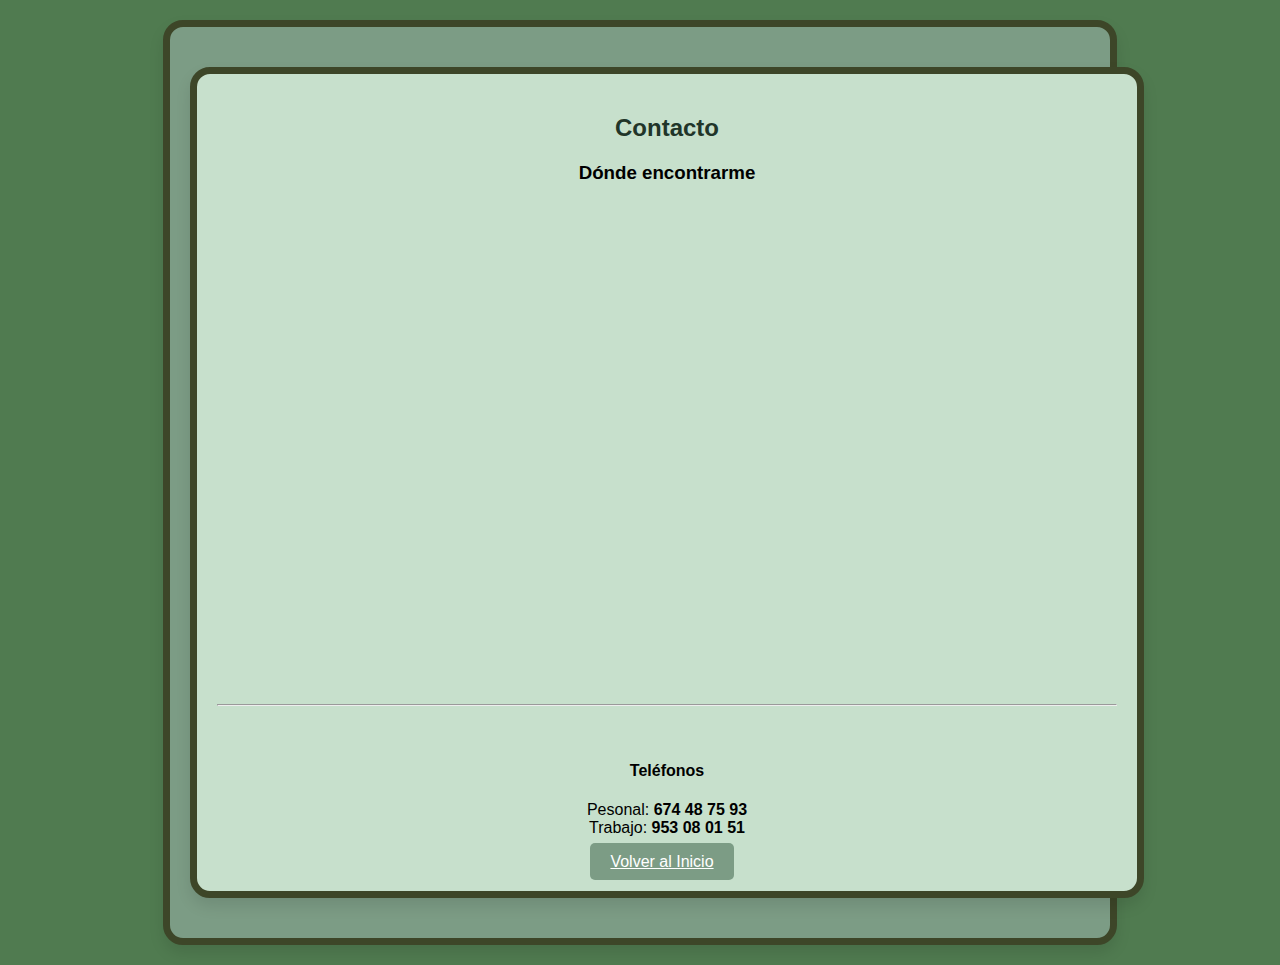
<file: Contacto.html>
<!DOCTYPE html>
<html lang="en">
<head>
    <meta charset="UTF-8">
    <meta name="viewport" content="width=device-width, initial-scale=1.0">
    <title>Contacto</title>

    <link rel="stylesheet" href="CSS/contacto.css">

</head>
<body id="bodyContacto">
    
    <div id="fondoUnoContacto">
        <!-- div de segundo fondo-->
        <div id="pagContacto">

            <h2>Contacto</h2>
            <h3> Dónde encontrarme </h3>

                <!--div del mapa-->
                <div id="mapa">
            
                    <iframe src="https://www.google.com/maps/embed?pb=!1m18!1m12!1m3!1d3153.6303346420464!2d-3.7870707894755125!3d37.77526517186831!2m3!1f0!2f0!3f0!3m2!1i1024!2i768!4f13.1!3m3!1m2!1s0xd6dd70a02978787%3A0x45dd973642d12b62!2sformateate!5e0!3m2!1ses!2ses!4v1729450983154!5m2!1ses!2ses" 
                    width="600" height="450" style="border:0;" allowfullscreen="" loading="lazy" referrerpolicy="no-referrer-when-downgrade"  ></iframe>
        
                </div>

                <br>
                <hr>
                <br>
                <!--div de números de telefono-->
                <div id="contacto">

                    <h4>Teléfonos</h4>
                    <p>
                        Pesonal: <b>674 48 75 93</b> <br>
                        Trabajo: <b>953 08 01 51</b>
                    </p>

                </div>

        
                <!--div para volver a la página principal -->
                <div>

                    <a href="index.html" class="botonPagPrincipal">Volver al Inicio</a>

                </div>
        </div>
    </div>
</body>
</html>
</file>
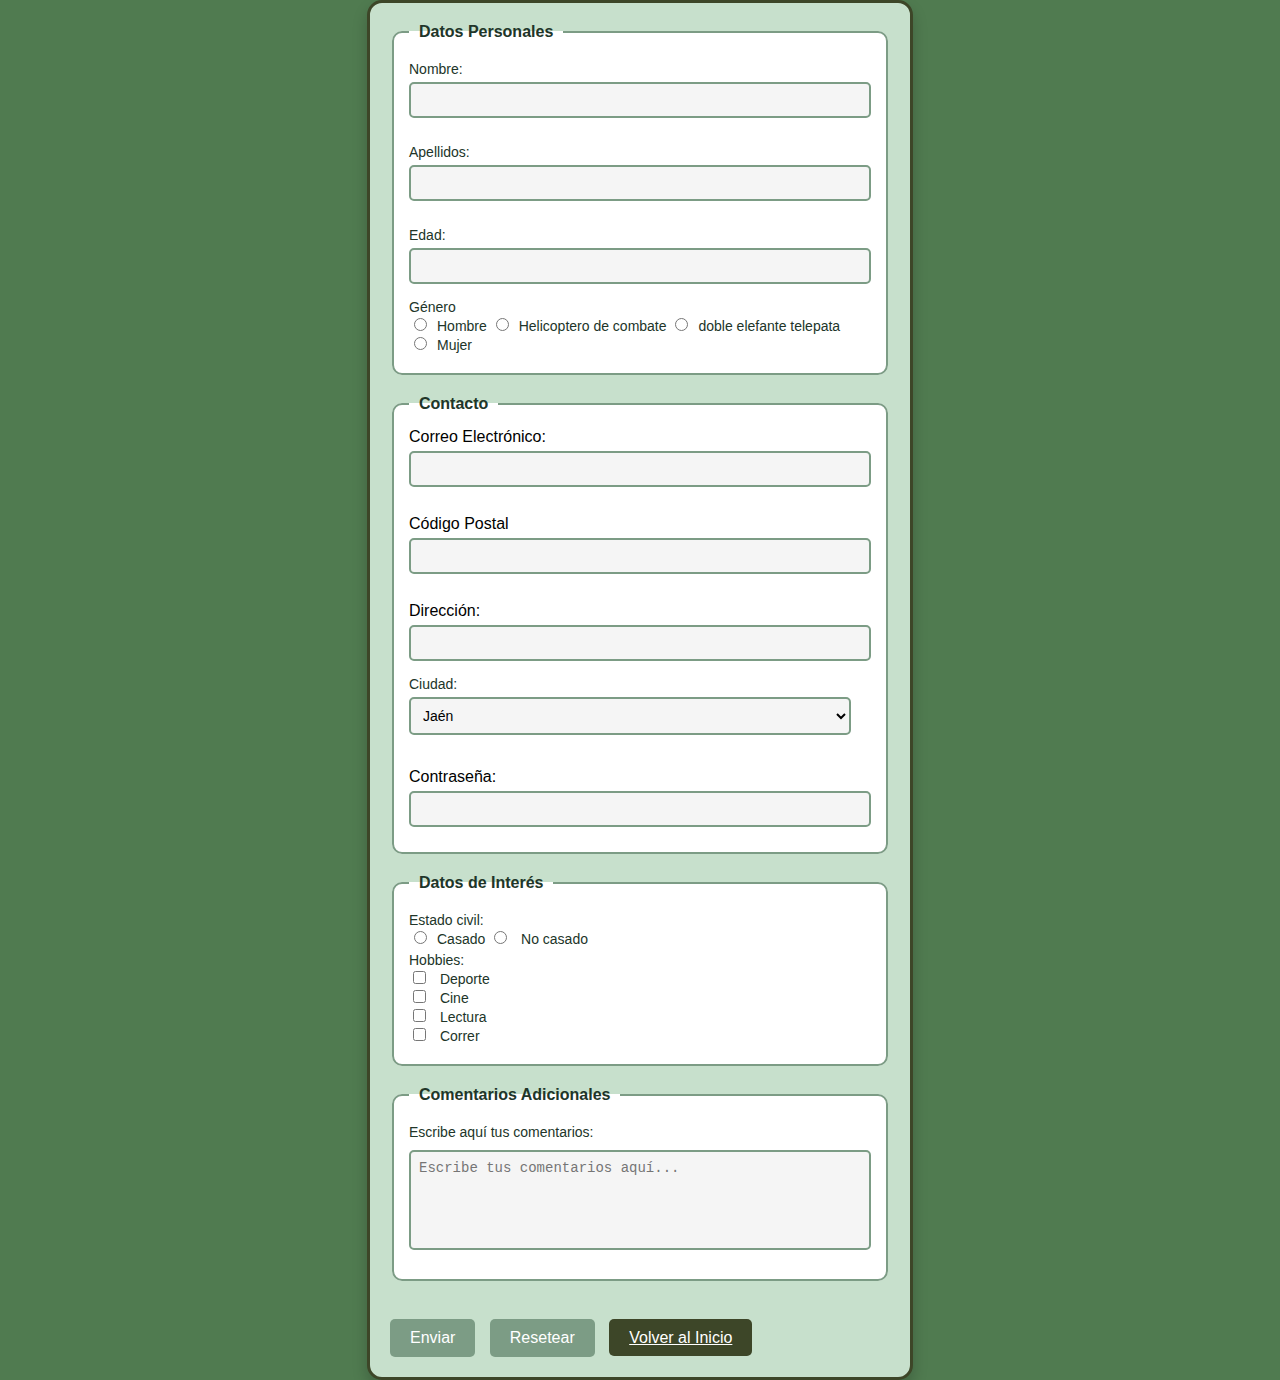
<file: formulario.html>
<!DOCTYPE html>
<html lang="en">
<head>
    <meta charset="UTF-8">
    <meta name="viewport" content="width=device-width, initial-scale=1.0">
    <title>Formulario</title>
    <link rel="stylesheet" href="CSS/formulario.css">
</head>
<body>
    
    <form action="formulario.html" method="post">

        <fieldset>

            <legend>Datos Personales</legend>

            <p>
                Nombre: <input type="text" name="nombre"> 
                <br><br>
                Apellidos: <input type="text" name="apellidos"> 
                <br> <br>
                Edad: <input type="number" name="edad">
                <br>
                </p>
        
                <p>
                    Género <br>
                    <input type="radio" name="sexo" value="h">Hombre
                      <input type="radio" name="sexo" value="h">Helicoptero de combate
                          <input type="radio" name="sexo" value="h">doble elefante telepata
                    <input type="radio" name="sexo" value="m">Mujer
        
                </p>

        </fieldset>

        <fieldset>

            <legend>Contacto</legend>
            Correo Electrónico: <input type="text" name="correo"> 
                <br><br>
                Código Postal <input type="number" name="codPostal"> 
                <br> <br>
                Dirección: <input type="text" name="direccion">

            <p> Ciudad: <select name="opciones" size="1">
                <option value="1">Jaén</option>
                <option value="2">Almería</option>
                <option value="3">Málaga</option>
                <option value="3">Córdoba</option>
                <option value="3">Sevilla</option>
                <option value="3">Granada</option>
                <option value="3">Huelva</option>
            </select>
            </p>
            <br>
            Contraseña: <input type="password" name="clave" required>

        </fieldset>

        <fieldset>

            <legend>Datos de Interés</legend>
            <p>
                Estado civil: <br>
                <input type="radio" name="estadoCivil" value="c">Casado
                <input type="radio" name="estadoCivil" value="noC"> No casado
            </p>

            <p>
                Hobbies: <br>
                <input type="checkbox" name="deporte"> Deporte <br>
                <input type="checkbox" name="cine"> Cine <br>
                <input type="checkbox" name="lectura"> Lectura <br>
                <input type="checkbox" name="correr"> Correr <br>

            </p>

        </fieldset>

        <fieldset>

            <legend>Comentarios Adicionales</legend>
            
            <p>Escribe aquí tus comentarios:</p>

                <textarea name="comentarios" rows="5" cols="35" placeholder="Escribe tus comentarios aquí..."></textarea>


        </fieldset> <br>
        
        <input type="submit" name="enviar" value="Enviar">
        <input type="reset" name="borrar" value="Resetear">
        <a href="index.html" class="botonPagPrincipal" style="text-align: right;">Volver al Inicio</a>

    </form>

</body>
</html>
</file>
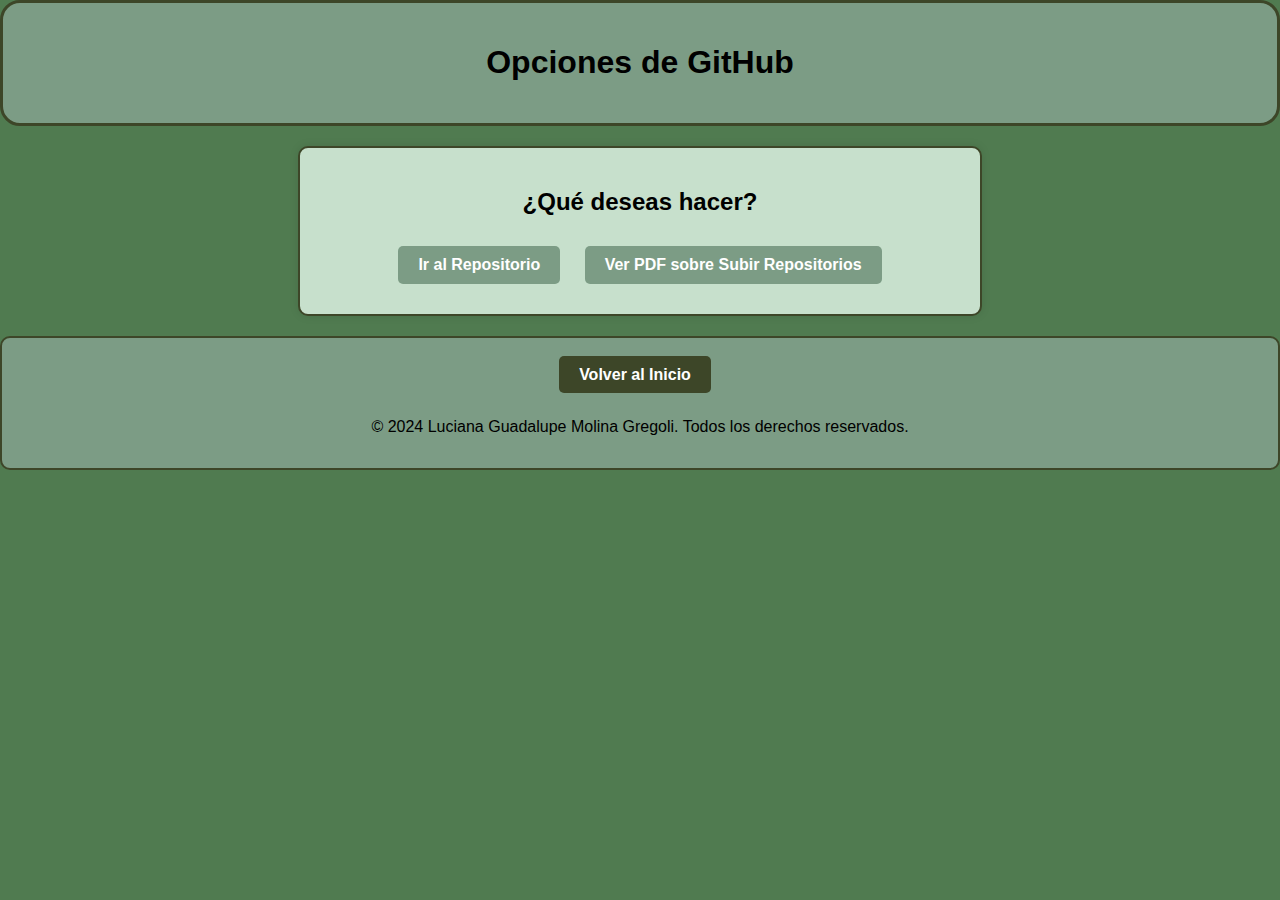
<file: git.html>
<!DOCTYPE html>
<html lang="es">

<head>
    <meta charset="UTF-8">
    <meta name="viewport" content="width=device-width, initial-scale=1.0">
    <title>Opciones - GitHub</title>
    <style>
        /* Estilos generales */
        body {
            font-family: Arial, sans-serif;
            background-color: rgb(80, 123, 80);
            margin: 0;
            padding: 0;
            text-align: center;
        }

        header {
            background-color: rgb(124, 156, 133);
            padding: 20px;
            border: 3px solid rgb(61, 70, 40);
            border-radius: 20px;
            margin-bottom: 20px;
        }

        footer {
            background-color: rgb(124, 156, 133);
            padding: 10px;
            border-radius: 10px;
            border: 2px solid rgb(61, 70, 40);
            margin-top: 20px;
        }

        footer a {
            color: rgb(33, 53, 41);
            text-decoration: none;
            font-weight: bold;
            transition: color 0.3s ease;
        }

        footer a:hover {
            color: rgb(61, 70, 40);
        }

        /* Estilos para el div principal */
        #opcionesDiv {
            background-color: rgb(199, 224, 204);
            border: 2px solid rgb(61, 70, 40);
            border-radius: 10px;
            padding: 20px;
            margin: 0 auto;
            width: 50%;
            box-shadow: 0px 0px 10px rgba(0, 0, 0, 0.1);
        }

        /* Estilos para los botones */
        .botonGit {
            display: inline-block;
            background-color: rgb(124, 156, 133);
            color: white;
            text-decoration: none;
            padding: 10px 20px;
            margin: 10px;
            border-radius: 5px;
            font-size: 16px;
            font-weight: bold;
            transition: background-color 0.3s ease;
        }

        .botonGit:hover {
            background-color: rgb(61, 70, 40);
        }

        a.botonPagPrincipal {
            background-color: rgb(124, 156, 133);
            color: white;
            border: none;
            padding: 10px 20px;
            margin-right: 10px;
            border-radius: 5px;
            cursor: pointer;
            font-size: 16px;
            transition: background-color 0.3s ease;
            /*Controla mejor la transición del color*/
        }

        input[type="submit"]:hover,
        input[type="reset"]:hover,
        a.botonPagPrincipal {
            background-color: rgb(61, 70, 40);
            /* Verde oscuro */
        }
    </style>
</head>

<body id="bodyOpciones">
    <header>
        <h1>Opciones de GitHub</h1>
    </header>

    <main>
        <div id="opcionesDiv">
            <h2>¿Qué deseas hacer?</h2>
            <a href="https://github.com/luciana-medac/CV" class="botonGit" target="_blank">Ir al Repositorio</a>
            <a href="documentos/GitHub.pdf" class="botonGit" target="_blank">Ver PDF sobre Subir Repositorios</a>
        </div>
    </main>
    <div>
    <footer style="height: 110px;">
        <br>
        <a href="index.html" class="botonPagPrincipal" style="text-align: right;">Volver al Inicio</a><br>
        <br>
        <p>&copy; 2024 Luciana Guadalupe Molina Gregoli. Todos los derechos reservados.</p>
    </footer>
    </div>
</body>

</html>
</file>
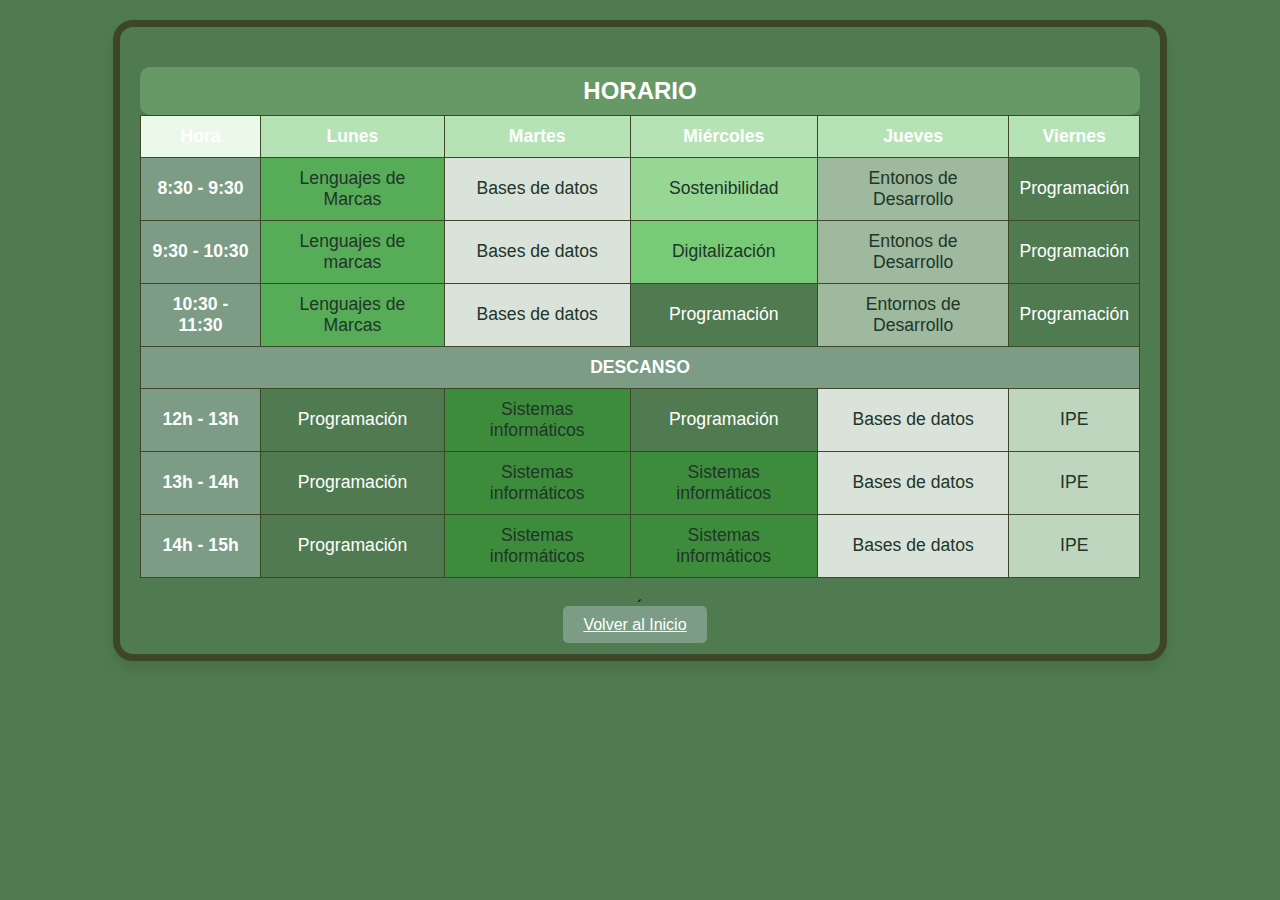
<file: horario.html>
<!DOCTYPE html>
<html lang="en">
<head>
    <meta charset="UTF-8">
    <meta name="viewport" content="width=, initial-scale=1.0">
    <title>Horario</title>
    <link rel="stylesheet" href="CSS/horario.css">
</head>
<body id="bodyHorario">
    
    <table>

        <caption><b>HORARIO</b></caption>
        <thead>

            <tr>
                <colgroup>
                <col span="1" style="background-color: rgb(182, 227, 182);"
                </colgroup>
                <th id="hora">Hora</th>
                <th id="dias">Lunes</th>
                <th id="dias">Martes</th>
                <th id="dias">Miércoles</th>
                <th id="dias">Jueves</th>
                <th id="dias">Viernes</th>
            </tr>

        </thead>

        <tbody>

            <tr>
                <th>8:30 - 9:30</th>
                <td id="Lenguajes">Lenguajes de Marcas</td>
                <td id="bases">Bases de datos</td>
                <td id="soste">Sostenibilidad</td>
                <td id="entornos">Entonos de Desarrollo</td>
                <td id="Programación">Programación</td>
            </tr>

        </tbody>

        <tbody>

            <tr>
                <th>9:30 - 10:30</th>
                <td id="Lenguajes">Lenguajes de marcas</td>
                <td id="bases">Bases de datos</td>
                <td id="Digitalización">Digitalización</td>
                <td id="entornos">Entonos de Desarrollo</td>
                <td id="Programación">Programación</td>
            </tr>

        </tbody>

        <tbody>

            <tr>
                <th>10:30 - 11:30</th>
                <td id="Lenguajes">Lenguajes de Marcas</td>
                <td id="bases">Bases de datos</td>
                <td id="Programación">Programación</td>
                <td id="entornos">Entornos de Desarrollo</td>
                <td id="Programación">Programación</td>
            </tr>

        </tbody>

       <tbody>

        <tr>
            <th colspan="6" id="descanso">DESCANSO</th>
        </tr>

       </tbody> 

        <tbody>

            <tr>
                <th>12h - 13h</th>
                <td id="Programación">Programación</td>
                <td id="sistemas">Sistemas informáticos</td>
                <td id="Programación">Programación</td>
                <td id="bases">Bases de datos</td>
                <td id="ipe">IPE</td>
            </tr>

        </tbody>

        <tbody>

            <tr>
                <th>13h - 14h</th>
                <td id="Programación">Programación</td>
                <td id="sistemas">Sistemas informáticos</td>
                <td id="sistemas">Sistemas informáticos</td>
                <td id="bases">Bases de datos</td>
                <td id="ipe">IPE</td>
            </tr>

        </tbody>

        <tfoot>

            <tr>
                <th>14h - 15h</th>
                <td id="Programación">Programación</td>
                <td id="sistemas">Sistemas informáticos</td>
                <td id="sistemas">Sistemas informáticos</td>
                <td id="bases">Bases de datos</td>
                <td id="ipe">IPE</td>
            </tr>

        </tfoot>

    </table>´

    <div>

        <a href="index.html" class="botonPagPrincipal">Volver al Inicio</a>

    </div>

</body>
</html>
</file>
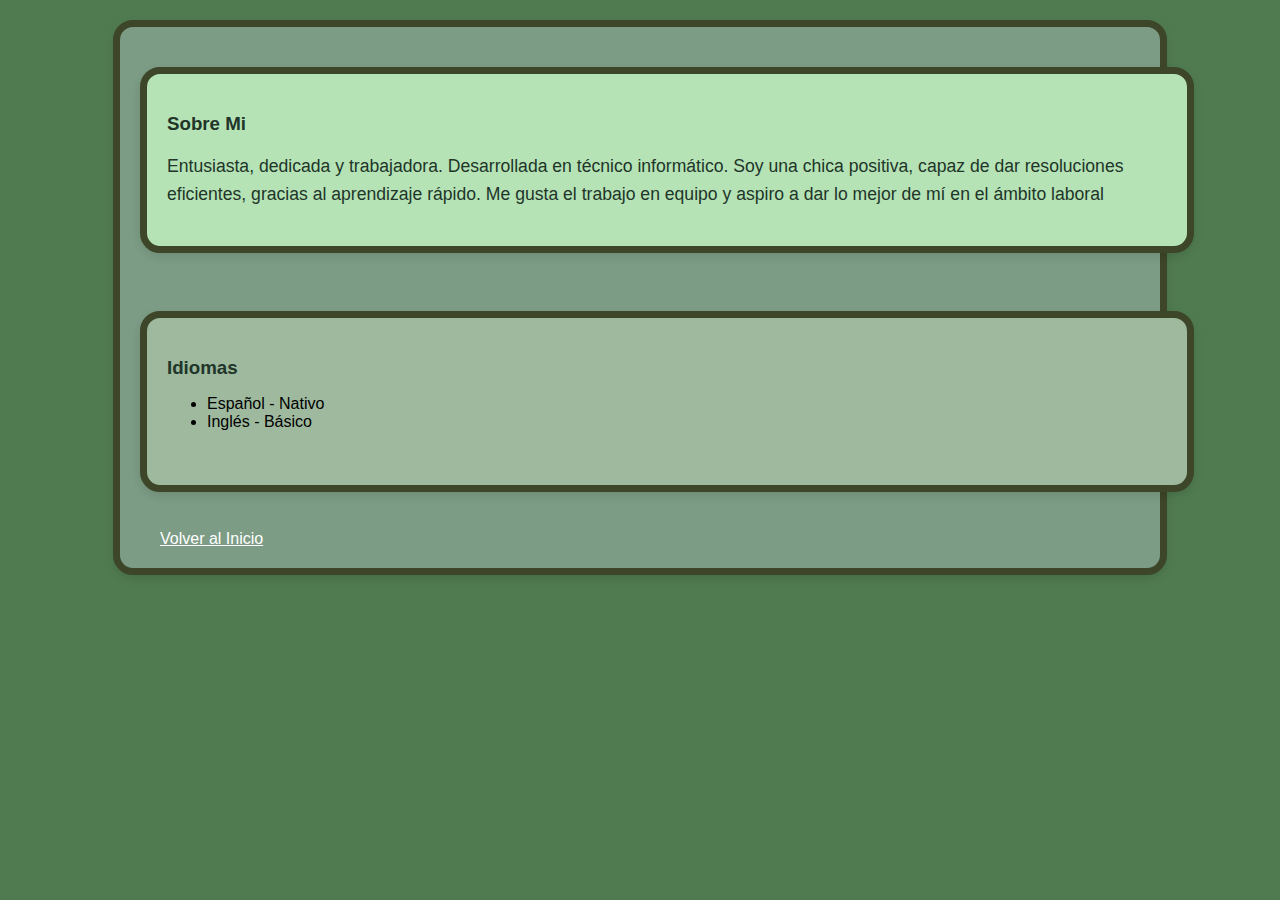
<file: SobreMi.html>
<!DOCTYPE html>
<html lang="en">
<head>
    <meta charset="UTF-8">
    <meta name="viewport" content="width=device-width, initial-scale=1.0">
    <title>Sobre Mí</title>

    <link rel="stylesheet" href="CSS/sobremi.css">
</head>
<body id="bodySobreMi">
    <!-- div principal de fondo azul-->
    <div id="unoSobreMi">

        <!-- div para el apartado de Sobre Mi con texto explicando mi personalidad-->
        <div id="dosSobreMi">
            <h3>Sobre Mi</h3>
            <p>
                Entusiasta, dedicada y trabajadora. Desarrollada en técnico informático. 
                Soy una chica positiva, capaz de dar resoluciones eficientes, gracias al aprendizaje rápido. 
                Me gusta el trabajo en equipo y aspiro a dar lo mejor de mí en el ámbito laboral
            </p>
        </div>

        <br>

        <!-- div de apartado de idiomas-->
        <div id="idiomas">
            <h3>Idiomas</h3>
            
            <ul>
                <li>Español - Nativo</li>
                <li>Inglés - Básico</li>
            </ul>
            <br>
            
        </div>
        <br>

    <a href="index.html" class="botonPagPrincipal">Volver al Inicio</a>
    </div>

</body>
</html>
</file>
<file: CSS/contacto.css>
#bodyContacto {
    background-color: rgb(80, 123, 80);
    font-family: Arial, sans-serif;
    margin: 0;
    padding: 0;
}

/* Fondo principal de la página de contacto */
#fondoUnoContacto {
    background-color: rgb(124, 156, 133);
    width: 900px;
    border: 7px solid rgb(61, 70, 40);
    padding: 20px;
    border-radius: 20px;
    text-align: center;
    box-shadow: 0 8px 15px rgba(0, 0, 0, 0.1);
    margin: 20px auto;
}

/* Fondo para la sección de contacto */
#pagContacto {
    background-color: rgb(199, 224, 204);
    width: 900px;
    border: 7px solid rgb(61, 70, 40);
    padding: 20px;
    border-radius: 20px;
    text-align: center;
    margin: 20px auto;
    box-shadow: 0 8px 15px rgba(0, 0, 0, 0.1);
}

/* Mapa de contacto (si hay uno) */
#mapa {
    text-align: center;
    margin: 20px 0;
}

/* Estilos generales para la sección de contacto */
#contacto {
    text-align: center;
    margin-top: 30px;
}

/* Estilo para los correos de contacto */
#correos {
    width: 300px;
    background-color: rgb(126, 174, 252);
    padding: 10px;
    border: 2px solid rgb(61, 70, 40);
    border-radius: 10px;
    margin: 10px auto;
    text-align: center;
    font-size: 1.1em;
    color: rgb(33, 53, 41);
}

/* Estilo para el link al mapa o dirección */
a.botonPagPrincipal {
    background-color: rgb(124, 156, 133);
    color: white;
    border: none;
    padding: 10px 20px;
    margin-right: 10px;
    border-radius: 5px;
    cursor: pointer;
    font-size: 16px;
    transition: background-color 0.3s ease; /*Controla mejor la transición del color*/
}


a.botonPagPrincipal:hover {
    background-color: rgb(61, 70, 40); /* Verde oscuro */
}

/* Estilo para los encabezados */
h1, h2 {
    color: rgb(33, 53, 41);
    font-size: 2em;
    margin-bottom: 20px;
}

/* Estilos para las etiquetas de formulario */


/* Estilos para los campos de entrada */
input[type="text"],
input[type="email"],
textarea {
    width: 100%;
    padding: 12px;
    margin-top: 10px;
    border-radius: 10px;
    border: 2px solid rgb(61, 70, 40);
    font-size: 1em;
}

/* Estilo para las áreas de texto */
textarea {
    height: 100px;
}

/* Estilo para los botones de enviar y resetear */
button {
    background-color: rgb(80, 123, 80);
    color: white;
    padding: 10px 20px;
    border: none;
    border-radius: 10px;
    cursor: pointer;
    font-size: 1.1em;
    transition: background-color 0.3s ease;
}

button:hover {
    background-color: rgb(61, 70, 40);
}

#correos {
    width: 80%;
}

h1, h2 {
    font-size: 1.5em;
}

input[type="text"],
input[type="email"],
textarea {
    font-size: 0.9em;
}

button {
    font-size: 1em;
}
</file>
<file: CSS/formulario.css>
/* Estilo general del body */
body {
    font-family: Arial, sans-serif;
    background-color: rgb(80, 123, 80); /* Fondo verde oscuro */
    margin: 0;
    padding: 0;
    display: flex; /* Es una propiedad que se usa para organizar los elementos seguidos de forma eficiente */
    justify-content: center; /* Centra todos los elementos horizontalmente*/
    align-items: center; /*Centra todos elementos verticalmente*/
    align-items: center; /*Centra todos elementos verticalmente*/ 
}

/* Formulario */
form {
    background-color: rgb(199, 224, 204); /* Fondo claro */
    border: 3px solid rgb(61, 70, 40); /* Borde verde oscuro */
    border-radius: 15px;
    padding: 20px;
    width: 80%;
    max-width: 500px;
    box-shadow: 0 8px 15px rgba(0, 0, 0, 0.2); /* Sombra para dar profundidad */
}

fieldset {
    border: 2px solid rgb(124, 156, 133); /* Borde intermedio */
    border-radius: 10px;
    padding: 15px;
    margin-bottom: 20px;
    background-color: rgb(255, 255, 255); /* Fondo blanco */
}

legend {
    font-weight: bold;
    color: rgb(33, 53, 41); /* Texto verde oscuro */
    padding: 0 10px;
}

/* Etiquetas y campos de entrada */
input[type="text"], 
input[type="number"], 
input[type="password"], 
select, 
textarea {
    width: calc(100% - 20px);
    margin-top: 5px;
    margin-bottom: 10px;
    padding: 8px;
    border: 2px solid rgb(124, 156, 133); /* Borde intermedio */
    border-radius: 5px;
    background-color: rgb(245, 245, 245);
    font-size: 14px;
}

input:hover, 
textarea:hover, 
select:hover {
    border-color: rgb(61, 70, 40); /* Cambio de color al pasar el cursor */
}

input:focus, 
textarea:focus, 
select:focus {
    outline: none;
    border-color: rgb(61, 70, 40); /* Color del borde en foco */
    background-color: rgb(255, 255, 255);
}

/* Botones */
input,
a.botonPagPrincipal {
    background-color: rgb(124, 156, 133);
    color: white;
    border: none;
    padding: 10px 20px;
    margin-right: 10px;
    border-radius: 5px;
    cursor: pointer; /*cambia el cursor al seleccionar una opción*/
    font-size: 16px;
    transition: background-color 0.3s ease; /*Controla mejor la transición del color*/
}

input:hover,
a.botonPagPrincipal {
    background-color: rgb(61, 70, 40); /* Verde oscuro */
}

/* Texto y etiquetas */
p{
    color: rgb(33, 53, 41); 
    font-size: 14px;
    margin: 5px 0;
}

/* Textarea */
textarea {
    resize: none; /* Desactiva el redimensionamiento */
}
</file>
<file: CSS/horario.css>
#bodyHorario {
    background-color: rgb(80, 123, 80);
    width: 1000px;
    border: 7px solid rgb(61, 70, 40);
    font-family: Arial, sans-serif;
    text-align: center;
    margin: 20px auto;
    padding: 20px;
    border-radius: 20px;
    box-shadow: 0 8px 15px rgba(0, 0, 0, 0.1);
}

/* Estilos de la tabla */
table {
    border-collapse: collapse;
    width: 100%;
    margin: 20px 0;
}

caption {
    background-color: rgb(102, 153, 102);
    color: white;
    padding: 10px;
    font-size: 1.5em;
    font-weight: bold;
    border-radius: 10px;
}

th, td {
    border: 1px solid rgb(61, 70, 40);
    padding: 10px;
    text-align: center;
    font-size: 1.1em;
    color: rgb(33, 53, 41);
}

th {
    background-color: rgb(124, 156, 133);
    color: white;
}

td {
    background-color: rgb(199, 224, 204);
    transition: background-color 0.3s ease;
}

/* Colores específicos para las filas de la tabla */
#hora {
    background-color: rgb(235, 249, 235);
}

#dias {
    background-color: rgb(182, 227, 182);
}

#soste {
    background-color: rgb(150, 215, 150);
}

#Digitalización {
    background-color: rgb(119, 203, 119);
}

#Lenguajes {
    background-color: rgb(87, 172, 87);
}

#bases {
    background-color: rgb(217, 227, 217);
}

#sistemas {
    background-color: rgb(60, 140, 60);
}

#Programación {
    background-color: rgb(80, 123, 80);
    color: white;
}

#entornos {
    background-color: rgb(158, 185, 158);
}

#ipe {
    background-color: rgb(190, 214, 190);
}

/* Efectos de hover para las celdas */
td:hover {
    background-color: rgb(124, 156, 133);
    color: rgb(33, 53, 41);
}

/* Estilo para los títulos de cada sección dentro de la página */
h1, h2 {
    color: rgb(33, 53, 41);
    font-size: 2em;
    margin-bottom: 20px;
}

/* Responsividad para pantallas pequeñas */
@media (max-width: 800px) {
    #bodyHorario {
        width: 90%;
        padding: 10px;
    }

    table {
        font-size: 0.9em;
    }

    caption {
        font-size: 1.2em;
    }
}

a.botonPagPrincipal {
    background-color: rgb(124, 156, 133);
    color: white;
    border: none;
    padding: 10px 20px;
    margin-right: 10px;
    border-radius: 5px;
    cursor: pointer;
    font-size: 16px;
    transition: background-color 0.3s ease; /*Controla mejor la transición del color*/
}

a.botonPagPrincipal:hover {
    background-color: rgb(61, 70, 40); /* Verde oscuro */
}
</file>
<file: CSS/sobremi.css>
#bodySobreMi {
    background-color: rgb(80, 123, 80); /* Mantiene el fondo verde claro consistente */
    font-family: Arial, sans-serif;
    margin: 0;
    padding: 0;
}

#unoSobreMi, #dosSobreMi, #idiomas {
    width: 1000px;
    border: 7px solid rgb(61, 70, 40); /* Bordes verde oscuro */
    border-radius: 20px; /* Bordes redondeados */
    padding: 20px;
    margin: 20px auto; /* Centrado automático y separación entre secciones */
    background-color: rgb(199, 224, 204); /* Fondo de color claro verde */
    box-shadow: 0 4px 10px rgba(0, 0, 0, 0.1); /* Sombra suave para darle profundidad */
}

#unoSobreMi {
    background-color: rgb(124, 156, 133); /* Color más suave para esta sección */
}

#dosSobreMi {
    background-color: rgb(182, 227, 182); /* Fondo verde muy suave */
}

#idiomas {
    background-color: rgb(158, 185, 158); /* Fondo para la sección de idiomas */
}

a.botonPagPrincipal {
    background-color: rgb(124, 156, 133);
    color: white;
    border: none;
    padding: 10px 20px;
    margin-right: 10px;
    border-radius: 5px;
    cursor: pointer;
    font-size: 16px;
    transition: background-color 0.3s ease; /*Controla mejor la transición del color*/
}


a.botonPagPrincipal:hover {
    background-color: rgb(61, 70, 40); /* Verde oscuro */
}

/* Opcional: Estilo para los títulos dentro de las secciones */
h1, h2, h3 {
    color: rgb(33, 53, 41); /* Un color verde más oscuro para los títulos */
    margin-bottom: 10px;
}

/* Ajustes para la tipografía dentro de los textos */
p {
    font-size: 1.1rem;
    line-height: 1.6;
    color: rgb(33, 53, 41); /* Texto en verde oscuro */
}
</file>
